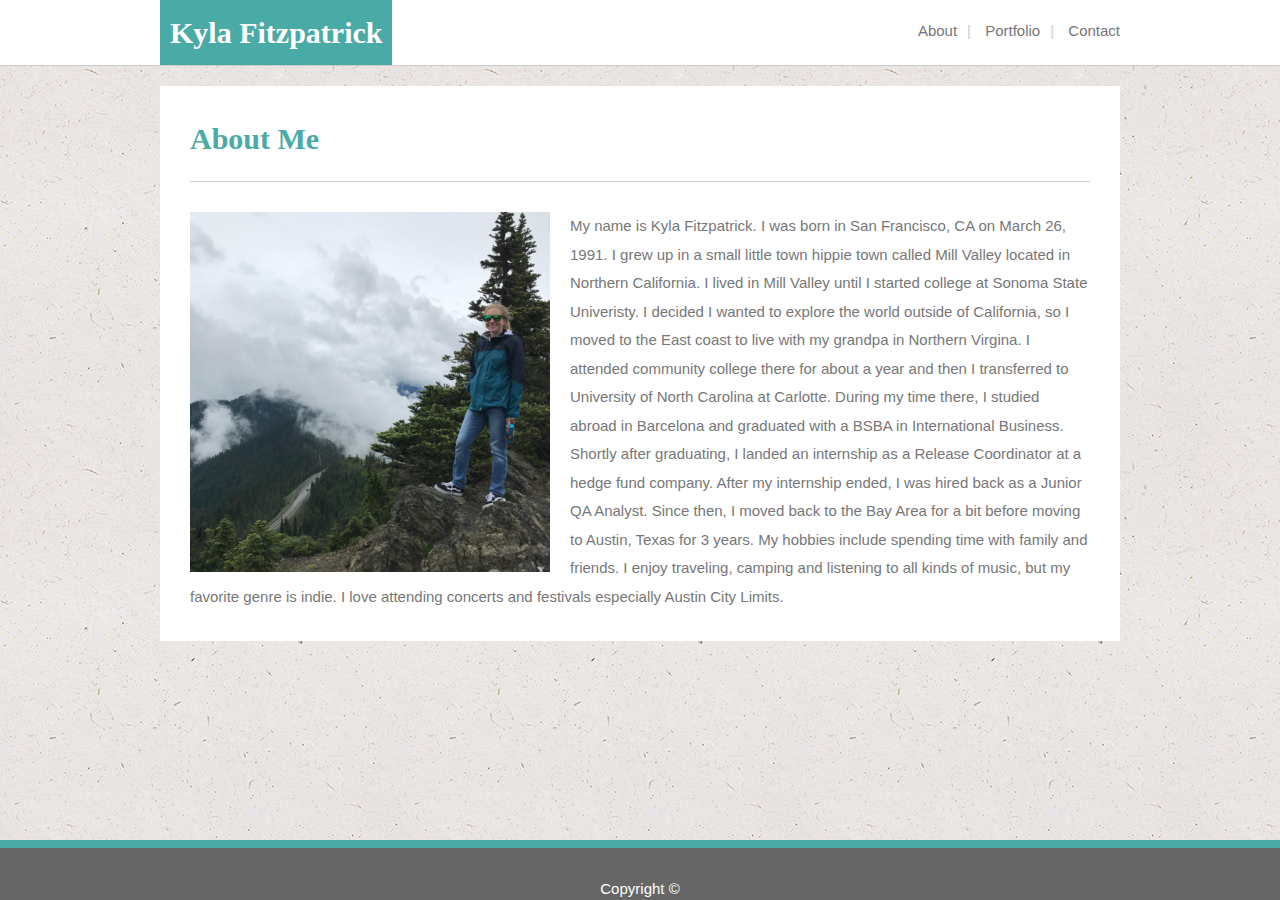
<file: index.html>
<!DOCTYPE html>
<html lang="en-us">

<head>
  <meta charset="UTF-8">
  <meta name="viewport" content="width=device-width, initial-scale=1, shrink-to-fit=no">
  <link rel="stylesheet" type="text/css" href="assets/css/reset.css">
  <link rel="stylesheet" type="text/css" href="assets/css/style.css">
  <title>Kyla's Portfolio</title> 
</head>

<body>
  <header>
    <div class="container">
      <div id="logo-name">
        <h1>Kyla Fitzpatrick</h1>
      </div>
      <nav>
        <ul>
          <li><a href="index.html">About</a></li>
          <li><a href="portfolio.html">Portfolio</a></li>
          <li><a href="contact.html">Contact</a></li>
        </ul>
      </nav>
    </div>
  </header>

  <section id="about-me-section">
    <div class="container">
      <div id="about-me">
        <h2>About Me</h2>
      </div>
      <div id="about-image-info">
        <p><img class="clearfix" src="assets/images/happy me.jpg" alt="Kyla Fitzpatrick">
          My name is Kyla Fitzpatrick. I was born in San Francisco, CA on March 26, 1991.
          I grew up in a small little town hippie town called Mill Valley located in Northern California.
          I lived in Mill Valley until I started college at Sonoma State Univeristy.
          I decided I wanted to explore the world outside of California, so I moved to the East coast to
          live with my grandpa in Northern Virgina. I attended community college there for about a year and then 
          I transferred to University of North Carolina at Carlotte. During my time there, I studied
          abroad in Barcelona and graduated with a BSBA in International Business.
        </p>
        <p>Shortly after graduating, I landed an internship as a Release Coordinator at a hedge fund company.
          After my internship ended, I was hired back as a Junior QA Analyst. Since then, I moved back to the 
          Bay Area for a bit before moving to Austin, Texas for 3 years. My hobbies include spending time with 
          family and friends. I enjoy traveling, camping and listening to all kinds of music, but my favorite
          genre is indie. I love attending concerts and festivals especially Austin City Limits.
        </p>
      </div>
    </div>
  </section>
</body>
<footer class="footer"> Copyright &copy; </footer>

</html>
</file>
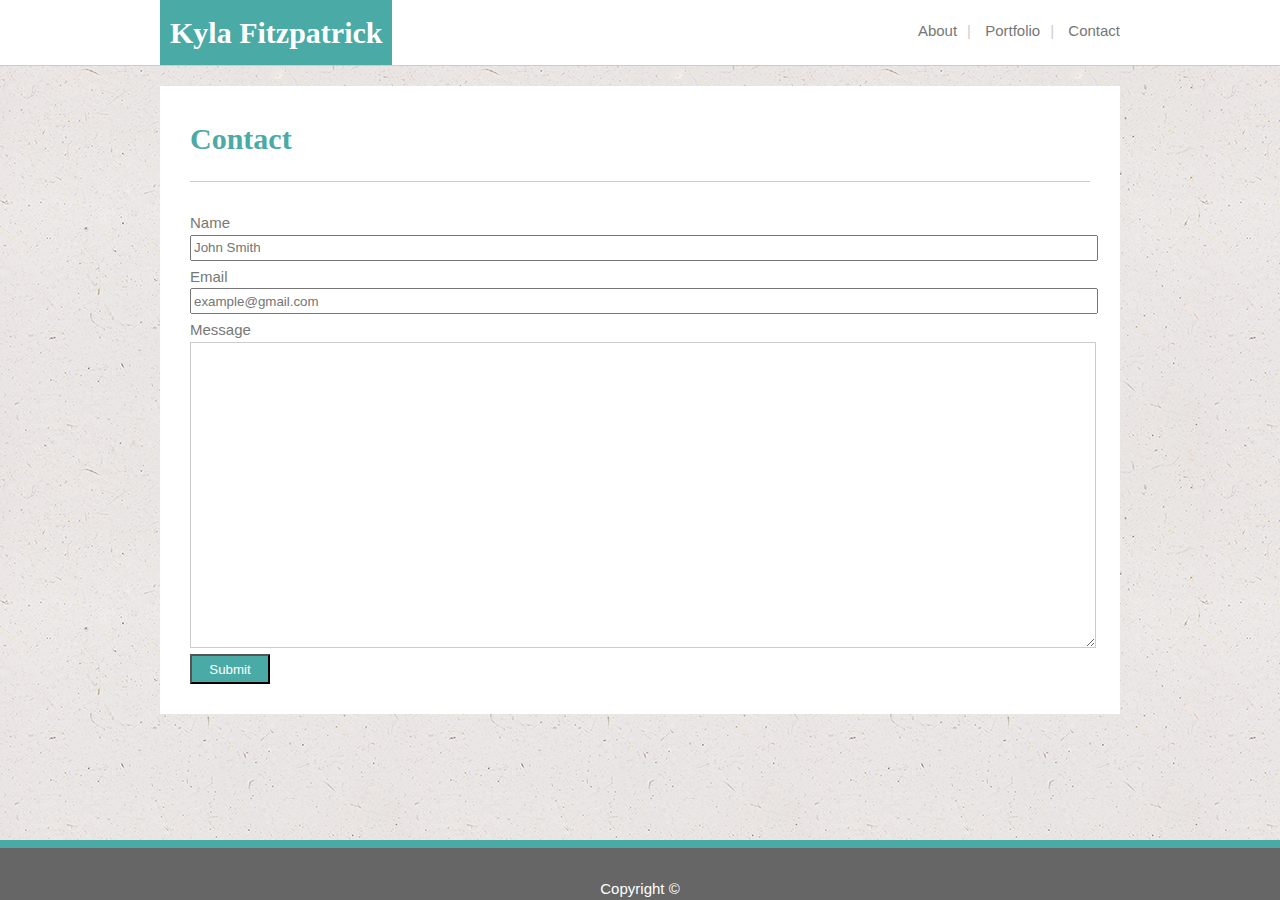
<file: contact.html>
<!DOCTYPE html>
<html lang="en-us">

<head>
  <meta charset="UTF-8">
  <meta name="viewport" content="width=device-width, initial-scale=1, shrink-to-fit=no">
  <link rel="stylesheet" type="text/css" href="assets/css/reset.css">
  <link rel="stylesheet" type="text/css" href="assets/css/style.css">
  <title>Kyla's Portfolio</title>

</head>

<body>
  <header>
    <div class="container">
      <div id="logo-name">
        <h1>Kyla Fitzpatrick</h1>
      </div>
      <nav>
        <ul>
          <li><a href="index.html">About</a></li>
          <li><a href="portfolio.html">Portfolio</a></li>
          <li><a href="contact.html">Contact</a></li>
        </ul>
      </nav>
    </div>
  </header>

  <section id="contact-form-section">
    <div class="container">
      <div id="contact">
        <h2>Contact</h2>
      </div>
      <div id="contact-form">
        Name
        <input type="text" name="full-name" placeholder="John Smith">
        <br>
        Email
        <input type="text" name="email" placeholder="example@gmail.com">
        <br>
        Message
        <textarea type="text">
        </textarea>
        <br>
        <button type="submit" class="contact-button">Submit</button>
      </div>
    </div>
  </section>
</body>
<footer class="footer"> Copyright &copy; </footer>

</html>
</file>
<file: assets/css/style.css>
html {
    position: relative;
    min-height: 100%;
}
body {
    margin:0; 
    font:15px/1.5 'Arial', 'Helvetica Neue', Helvetica, sans-serif;
    background-color:#ffffff;  
    color:#777777;
    border-color:#dddddd;
    background-image:url("../images/ep_naturalwhite.png");
    background-repeat:repeat;
    margin:auto;
    padding-bottom: 30px;
}
/* Global */
.container{
    margin:auto;
    background-color:#ffffff;
    overflow:auto;
    align-items: center;
    width:960px; 
    
}
 ul{
    margin:0;
    padding:0;
} 

/* Header */
header{
    background-color:#ffffff;
    border-color:#cccccc;
    border-bottom: #cccccc 1px solid;
    
}
header a{
    color:#777777;
    text-decoration:none;
}
a:hover{
    color:#4aaaa5;
}
header li{
    display:inline;   
}
header li::after{
    content: "|"; 
    padding: 10px;
    color: #cccccc;
}
header li:last-child::after{
    display:none;
}
header #logo-name h1{ 
    float:left;
    margin:0;
    padding: 10px;
}
header nav{
    float:right;
    margin-top:20px;
}

/* Headings */
h1{
    background-color:#4aaaa5;
    font-family:'Georgia', Times, 'Times New Roman', serif;
    color:#ffffff;
    font-weight: bold;
    font-size:30px;
}
h2{
    color:#4aaaa5;
    border-bottom:#cccccc 1px solid;
    padding-bottom:20px; 
    font-family: 'Georgia', Times, 'Times New Roman', serif;
    font-weight: bold;
    font-size:30px;
}
footer{
    background-color:#666666;
    margin:0;
    border-top:8px solid #4aaaa5;
}

img{
    width:40%;
    height:40%;
    float:left;
    margin-right:20px;
}
.clearfix{
    overflow:auto;
}
.footer {
    position:absolute;
    left: 0;
    bottom: 0;
    width: 100%;
    text-align:center;
    color:#ffffff;
    padding:0px 0px -38px 0px;
    box-sizing:border-box;
    padding-top: 30px;
}





/* index.html */
#about-me-section{
    margin-top:20px;
    margin-bottom:10px;
    background-position: center;
    text-align: left;
    float:center;
}
#about-me{
    margin:30px;
}
#about-image-info{
    margin:30px;
    line-height:1.9;
}
/* contact.html */
#contact-form-section{
    margin-top:20px;
    margin-bottom:10px;
    background-position: center;
    text-align: left;
    float:center;
}
#contact{
    margin:30px;
}
#contact-form{
    margin:30px;
}
.contact-button{
    display: block;
    width: 80px;
    height: 30px;
    font:'Arial', 'Helvetica Neue', Helvetica, sans-serif;
    color:#ffffff;
    background-color: #4aaaa5;
  }
  .contact-button:hover{
    color:#4aaaa5;
    background-color:#ffffff;
    border-color: #4aaaa5;
  }
input{
    width:100%;
    margin-bottom: 5px;
    height: 20px;
}

textarea{
    width: 100%;
    height: 300px;
    border-color: #cccccc;
}

/* portfolio.html */
#portfolio-section{
    background-position: center;
    text-align: left;
    float:center;
    margin-top:30px;
    position: relative;
    margin-bottom: 100px;
    display:block;

}
#portfolio{
    margin:30px;
}
#portfolio-image-info{
    margin:30px;

}
.portfolio-image{
    float: left;
    width:40%;
    height:30%; 
    position: relative;
    margin-bottom:50px;
    margin-right:-20px;

} 
.portfolio-image img{
    float:left;
    width:300px;
    height:200px;
    margin:0px;
}
.portfolio-image .position-text{
    overflow:hidden;
    text-align:center;
    background-color:#4aaaa5;
    font-family:'Georgia', Times, 'Times New Roman', serif;
    color:#ffffff;
    position:absolute;
    top: 50%;
    left: 50%;
    transform: translate(-60%, 30%);
    width:300px;
    padding:20px 0px 20px 0px;
    font-size: 20px;
    margin:0;
}
.portfolio-image .position-text:hover{
    background-color:#ffffff;
    font-family:'Georgia', Times, 'Times New Roman', serif;
    color:#4aaaa5;
}
/* .responsive {
    width: 100%;
    height: auto;
  } */
  @keyframes fade {
    from {background-color:blue;}
    to {background-color: white;}
  }
  #about-me-section .container{
    background-color:white;
    animation-name: fade;
    animation-duration: 4s;
  }
  #portfolio-section .container{
    background-color:white;
    animation-name: fade;
    animation-duration: 4s;
  }
  #contact-form-section .container{
    background-color:white;
    animation-name: fade;
    animation-duration: 4s;
  }

/* Global */
  @media screen and (max-width:980px) {
    .container{
        width: 100%;
    }
    header #logo-name h1{ 
        float:left;
        margin-left:40px;
        margin-right:40px;
    }
    header nav{
        margin-right: 20px;
        overflow:hidden;
    }
 }
  /* index.html 980px */
  @media screen and (max-width:980px) {
    #about-me-section{
        margin-top:20px;
        margin-bottom:300px;
        background-position: center;
        text-align: left;
        float:center;
        margin-right: 200px;
        margin-left: 40px;
    }
    #about-me{
        margin:30px;
    }
    #about-image-info{
        margin:30px;
        line-height:1.9;
    }
    img{
        width:40%;
        height:40%;
        float:left;
        margin-right:20px;
    }

}
  /* contact.html 980 px */
  @media screen and (max-width:980px) {
    #contact-form-section{
        margin-top:20px;
        margin-right: 200px;
        margin-left: 40px;
        margin-bottom:300px;
        background-position: center;
        text-align: left;
        float:center;
    }
}

  /* portfolio.html 980 px */
@media screen and (max-width:980px) {
    #portfolio-section{
        margin: 40px;
        margin-right: 210px;
        margin-bottom: 80px;
    }
    .portfolio-image img{
        float:  left;
        width:300px;
        height:200px;
        margin:0px;
    }
    .portfolio-image{
        float: left;
        width:40%;
        height:30%; 
        position: relative;
        margin-bottom:50px;
        margin-right:60px;
    
    } 
    .portfolio-image .position-text{
        /* transform: translate(-43.65%, 30%); */
        transform: translate(0%, -120%); 
        position: static;
    }  
}

/* Global */
@media screen and (max-width:768px) {
    header .container{
        margin-left:5px;
        width:100%; 
        overflow: hidden;
    }
    header #logo-name h1{ 
        margin:0;
        float:left;
        margin-left:10px;
        margin-right:40px;
    }
    header nav{
        margin-right: 20px;
        overflow:hidden;
    }
 }
/* index.html 768 px */
@media screen and (max-width:768px) {
    #about-me-section{
        margin-top:20px;
        margin-bottom:300px;
        background-position: center;
        text-align: left;
        float:center;
        margin-right: 15px;
        margin-left: 15px;
    }
    img{
        width:50%;
        height:50%;
        float:left;
        margin-right:20px;
    }
}
/* contact.html 768 px */
@media screen and (max-width:768px) {
    #contact-form-section{
        margin-top:15px;
        margin-right: 15px;
        margin-left: 15px;
        margin-bottom:300px;
        background-position: center;
        text-align: left;
        float:center;
    }
}
/* portfolio.html 768 px */
@media screen and (max-width:768px) {
    .portfolio-image img{
        float:left;
        width:300px;
        height:200px;
        margin:0px;
    }
    #portfolio-section{
        margin-top: 15px;
        margin-left:15px;
        margin-right: 15px;
        margin-bottom: 60px;
    }
    .portfolio-image .position-text{
        /* transform: translate(-44.35%, 30%); */
        transform: translate(0%, -120%); 
        width:300px;
        position: static;
    }  
 
}
/* Global */
@media screen and (max-width:640px) {
    header{
        position:static;
    }
    header .container{
        margin-left:0;
    }
    header #logo-name h1{ 
        width:100%;
        text-align: center;
        margin:0;
    }
    header nav{
        width: 100%;
        text-align:  center;
        overflow:hidden;
        padding-bottom:10px;
        margin-top:10px;
        margin-right:0px;
    }
    header .container{
        overflow:hidden;
    }
}
/* index.html 640 px */
@media screen and (max-width:640px) {
    img{
        width:100%;
        height:100%;
        margin-bottom: 20px;;
    }
}

/* contact.html 640 px */
@media screen and (max-width:640px) {
}

/* portfolio.html 640 px */
@media screen and (max-width:640px) {
    #portfolio-section{
        margin-top: 20px;
        margin-left:20px;
        margin-right: 20px;
        margin-bottom: 60px;
    }
    .portfolio-image img{
        float:  left;
        margin:0px;
        width:100%;
        height:100%;
    }
    .portfolio-image{
        float: left;
        width:100%;
        height:100%; 
        position: relative;
        margin-bottom:50px;
        margin-right:60px;
        overflow: hidden;
    
    } 
    .portfolio-image .position-text{
        /* transform: translate(-50.5%, 100%); */
        transform: translate(0%, -120%);
        width:100%;
        font-size: 30px;
        position: static
    } 
    @media screen and (max-width:500px) {
        #portfolio-section{
            margin-top: 20px;
            /* margin-left:20px; */
            margin-right: 20px;
            margin-bottom: 60px;
        }
        .portfolio-image img{
            float:  left;
            width:380px;
            height:280px;
            margin:0px;
        }
        .portfolio-image{
            float: left;
            width:100%;
            height:100%; 
            position: relative;
            margin-bottom:50px;
            margin-right:60px;
        
        } 
        .portfolio-image .position-text{
            transform: translate(0%, -120%);
            width:380px;
            font-size: 30px;
            position: static;
        } 



}
</file>
